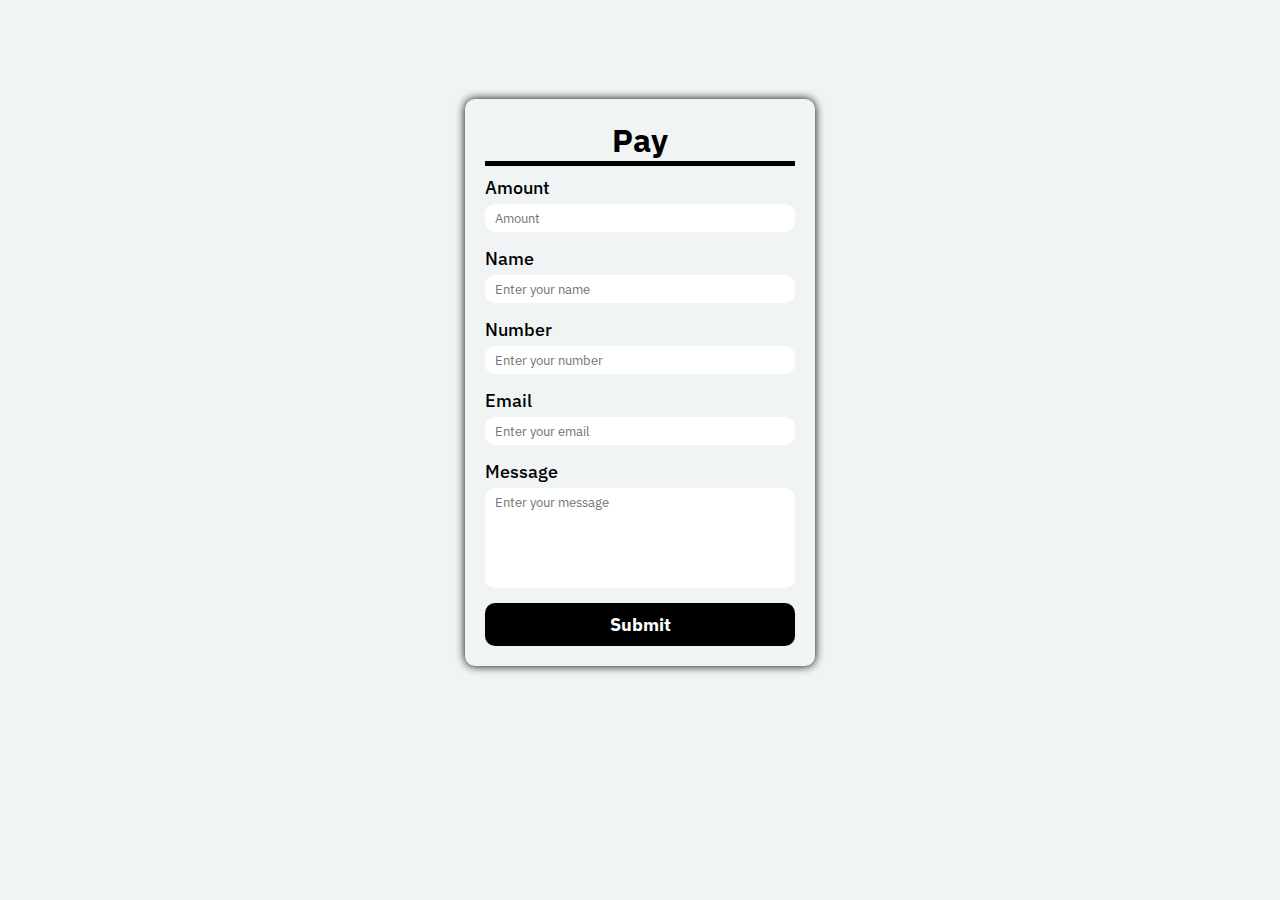
<file: contact/contact.html>
<!DOCTYPE html>
<html lang="en">
  <head>
    <meta charset="UTF-8" />
    <meta http-equiv="X-UA-Compatible" content="IE=edge" />
    <meta name="viewport" content="width=device-width, initial-scale=1.0" />
    <title>Hospital Page</title>

    <!-- adding the google font -->
    <link rel="preconnect" href="https://fonts.googleapis.com" />
    <link rel="preconnect" href="https://fonts.gstatic.com" crossorigin />
    <link
      href="https://fonts.googleapis.com/css2?family=IBM+Plex+Sans:wght@200;300;400;500;600;700&family=Poppins:wght@200;300;400;500;600;700;800;900&display=swap"
      rel="stylesheet"
    />

    <!-- adding the css file -->
    <link rel="stylesheet" href="./contact.css" />
  </head>

  <body>
      <!-- creating the main section -->
      <main>
        <!-- creating the contact form -->
        <form>
          <h1 class="pay">Pay</h1>

          <div>
            <label>Amount</label>
            <input type="number" placeholder="Amount">
          </div>

          <div>
            <label>Name</label>
            <input type="text" placeholder="Enter your name">
          </div>

          <div>
            <label>Number</label>
            <input type="text" placeholder="Enter your number">
          </div>

          <div>
            <label>Email</label>
            <input type="text" placeholder="Enter your email">
          </div>

          <div>
            <label>Message</label>
            <textarea placeholder="Enter your message"></textarea>
          </div>

          <button>Submit</button>
        </form>
      </main>
  </body>
</html>
</file>
<file: contact/contact.css>
* {
    margin: 0;
    padding: 0;
    outline: 0;
    box-sizing: border-box;
    font-family: "IBM Plex Sans", sans-serif;
  }
  
  body {
    max-width: 1440px;
    background-color: #f0f4f5;
    overflow: hidden;
    margin: auto;
  }
  
  .pay{
    box-shadow: 0 5px black;
    
  }


  main{
    height: 85vh;
    display: flex;
    align-items: center;
    justify-content: center;
  }

  form{
    width: 350px;
    box-shadow: 0 0 10px black;
    border-radius: 10px;
    padding: 20px;
    display: flex;
    flex-direction: column;
    gap: 15px;
  }

  form h1{
    text-align: center;
  }

  form div{
    display: flex;
    flex-direction: column;
  }

  form div label{
    font-size: 18px;
    font-weight: 500;
    margin-bottom: 5px;
  }

  form div input{
    border: transparent;
    border-radius: 10px;
    padding: 5px 10px;
  }

  form div textarea{
    resize: none;
    height: 100px;
    border: transparent;
    border-radius: 10px;
    padding: 5px 10px;
  }

  form button{
    border: transparent;
    border-radius: 10px;
    background: #000000;
    color: white;
    font-size: 18px;
    font-weight: bold;
    padding: 10px;
    cursor: pointer;
  }
</file>
